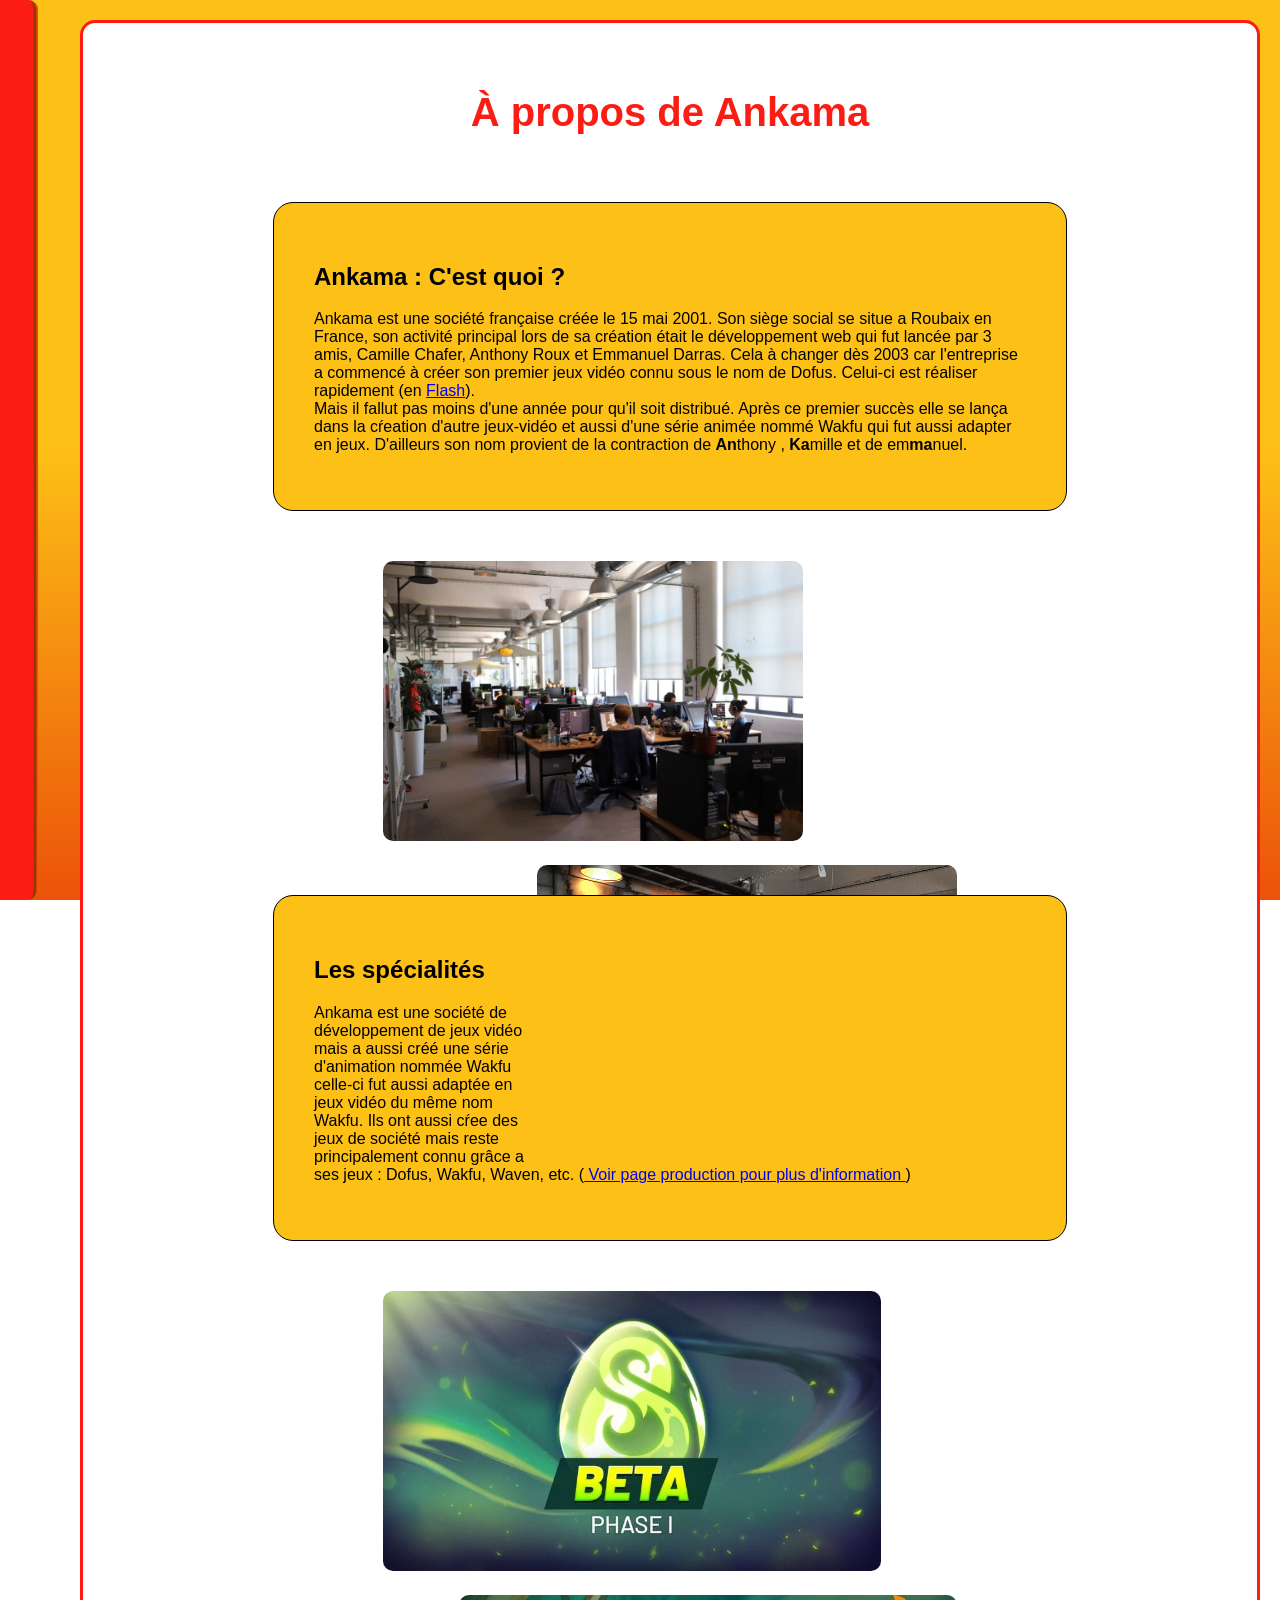
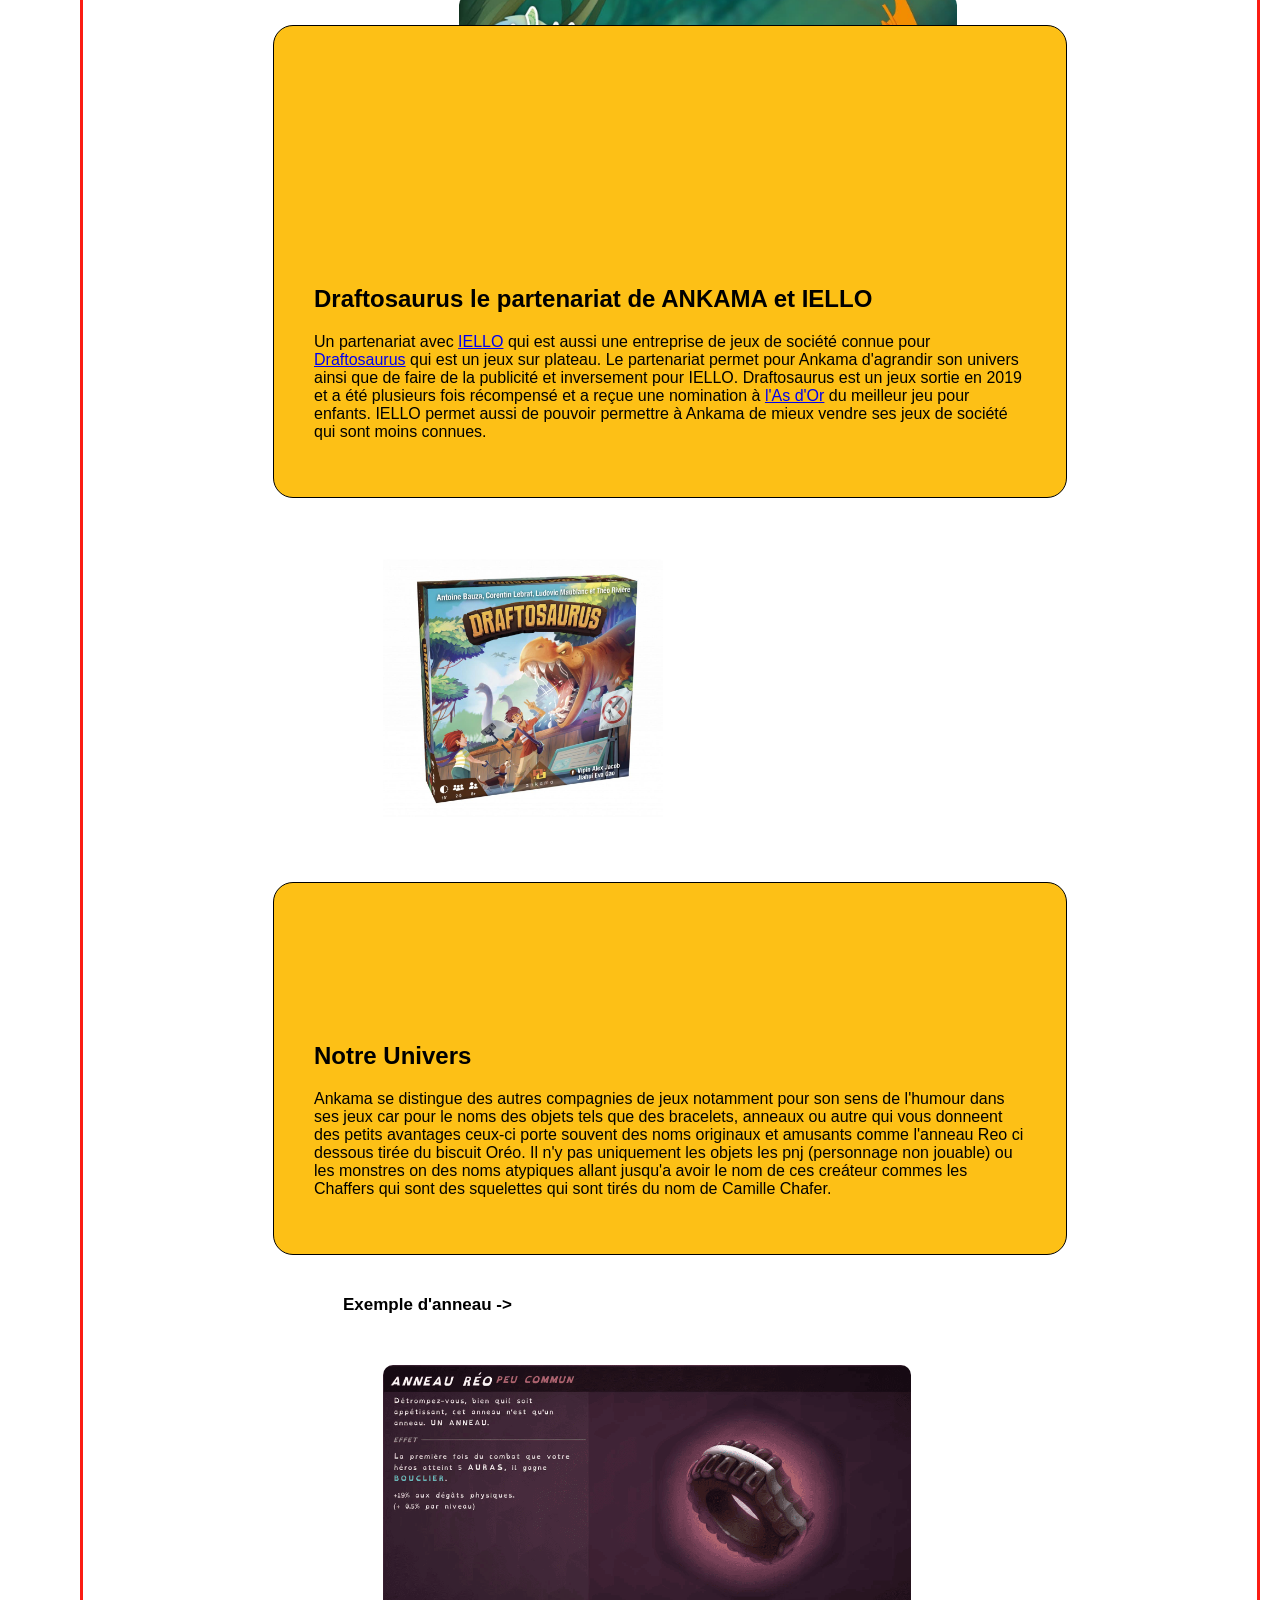
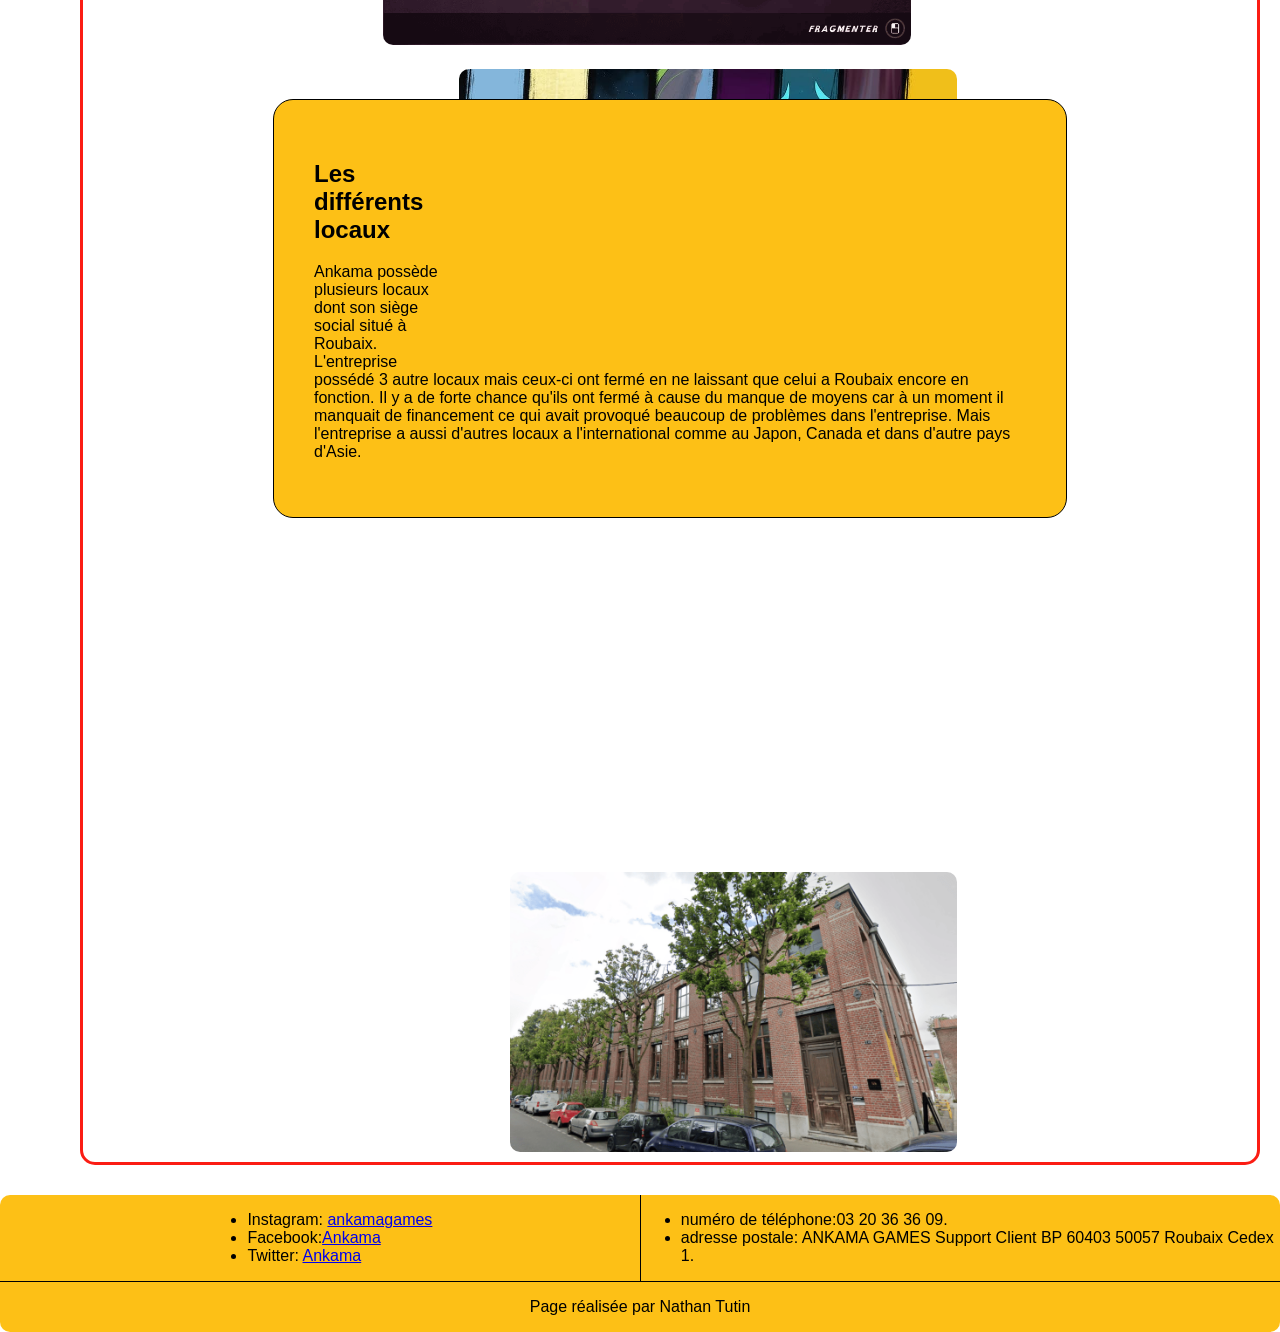
<file: page_a_propos.html>
<!DOCTYPE html>
<html lang="fr">

<head>
    <meta charset="UTF-8">
    <meta name="viewport" content="width=device-width, initial-scale=1.0">
    <title>Ankama</title>
    <link rel="stylesheet " href="page_a_propos.css">
    <link rel="icon" href="Images/favicon.ico" type="image/x-icon">

</head>

<body>
    <nav class="barre rouge">
        <a href="index.html">Accueil</a>
        <a href="#" class="actif">À propos</a>
        <a href="page_production.html">Production</a>
        <a href="page_économie.html">Economie</a>
    </nav>
    <div class="source">
        <div class="title">
            <h1>À propos de Ankama</h1>
        </div>

        <div class="info1">
            <div class="txt">
                <h2>Ankama : C'est quoi ?</h2>

                <p> Ankama est une société française créée le 15 mai 2001.
                    Son siège social se situe a Roubaix en France, son activité principal
                    lors de sa création était le développement web qui fut lancée par 3 amis,
                    Camille Chafer, Anthony Roux et Emmanuel Darras. Cela à changer dès
                    2003 car l'entreprise a commencé à créer son premier jeux vidéo connu sous
                    le nom de Dofus. Celui-ci est réaliser rapidement (en <a
                        href="https://fr.wikimini.org/wiki/Jeu_flash">Flash</a>).
                    <br>Mais il fallut pas moins d'une année pour qu'il soit distribué. Après ce premier succès elle se
                    lança dans la cŕeation
                    d'autre jeux-vidéo et aussi d'une série animée nommé Wakfu qui fut aussi adapter en jeux.
                    D'ailleurs son nom provient de la contraction de <b>An</b>thony , <b>Ka</b>mille et de
                    em<b>ma</b>nuel.
                </p>
            </div>
            <img class="image1" src="Images/Roubaix_Info1.jpg" alt="Sieges Sociaux Roubaix">
            <img class="image2" src="Images/sieges-ankama.png" alt="Sieges Sociaux Roubaix">
        </div>

        <div class="info2">
            <div class="txt">
                <h2>Les spécialités</h2>

                <p>Ankama est une société de développement de jeux vidéo mais a aussi créé une série d'animation
                    nommée Wakfu celle-ci fut aussi
                    adaptée en jeux vidéo du même nom Wakfu.
                    Ils ont aussi cŕee des jeux de société mais reste principalement connu grâce a ses jeux : Dofus,
                    Wakfu, Waven, etc. (<a href="page_production.html"> Voir page production pour plus d'information
                    </a>)

                </p>
            </div>
            <img class="image1" src="Images/page_a_propos_logo_dofus.jpeg" alt="images Dofus">
            <img class="image2" src="Images/wakfu_prod.jpg" alt="images Wakfu">
        </div>

        <div class="info3">
            <div class="txt">
                <h2> Draftosaurus le partenariat de ANKAMA et IELLO</h2>

                <p>
                    Un partenariat avec <a href="https://iello.fr/">IELLO</a> qui est aussi une entreprise de jeux de
                    société connue pour
                    <a
                        href="https://www.ankama-shop.com/fr/tous-les-jeux-de-societe/3022-pack-draftosaurus-version-francaise.html?gmc_currency=1">
                        Draftosaurus</a>
                    qui est un jeux sur plateau. Le partenariat permet pour Ankama d'agrandir son univers ainsi que de
                    faire
                    de la publicité et inversement pour IELLO. Draftosaurus est un jeux sortie en 2019 et a été
                    plusieurs
                    fois récompensé
                    et a reçue une nomination à <a
                        href="https://kaedama.fr/darftosaurus-en-competition-pour-las-dor/">l'As
                        d'Or</a> du meilleur jeu pour enfants. IELLO permet aussi de pouvoir permettre à Ankama de mieux vendre ses jeux de société qui sont moins connues.

                </p>
            </div>
            <img class="image1" src="Images/draftosaurus.jpg" alt="Image Draftosaurus">
            <img class="image2" src="Images/partenariat.webp" alt="Image partenariat">
        </div>

        <div class="info4">
            <div class="txt">
                <h2>Notre Univers</h2>

                <p>
                    Ankama se distingue des autres compagnies de jeux notamment pour son sens de l'humour dans ses
                    jeux
                    car pour le noms des objets tels que des bracelets, anneaux ou autre qui vous donneent des petits
                    avantages
                    ceux-ci porte souvent des noms originaux et amusants comme l'anneau Reo ci dessous tirée du biscuit Oréo. Il n'y pas uniquement les objets les pnj
                    (personnage non jouable)
                    ou les monstres on des noms atypiques allant jusqu'a avoir le nom de ces creáteur commes les Chaffers
                    qui
                    sont des squelettes qui sont
                    tirés du nom de Camille Chafer.

                </p>
            </div>
            <h6>Exemple d'anneau -></h6>
            <img class="image1" src="Images/Anneau_réo.png" alt="image aneau réo">
            <img class="image2" src="Images/ankama-univ.jpg" alt="images univers ankama">
        </div>

        <div class="info5">
            <div class="txt">
                <h2>Les différents locaux</h2>
                <p>Ankama possède plusieurs locaux dont son siège social situé à Roubaix. L'entreprise possédé 3 autre
                    locaux mais ceux-ci ont fermé en ne laissant
                    que celui a Roubaix encore en fonction. Il y a de forte chance qu'ils ont fermé à cause du manque de
                    moyens car à un moment il manquait de financement
                    ce qui avait provoqué beaucoup de problèmes dans l'entreprise. Mais l'entreprise a aussi d'autres
                    locaux a l'international comme au Japon, Canada et dans d'autre pays d'Asie.
                </p>
            </div>
            
            <iframe class="image1"
                src="https://www.google.com/maps/embed?pb=!1m18!1m12!1m3!1d2527.1021631944664!2d3.1569460769
                62011!3d50.69948866940082!2m3!1f0!2f0!3f0!3m2!1i1024!2i768!4f13.1!3m3!1m2!1s0x47c328de186f5675
                %3A0xa7f4c6abc52ec83f!2s75%20Bd%20d&#39;Armenti%C3%A8res%2C%2059051%20Roubaix!5e0!3m2!1sen!2sfr!4v1760273913823!5m2!1sen!2sfr"
                width="600" height="450" style="border:0;"  loading="lazy"
               ></iframe>

            <img class="image2" src="Images/ankama-local.png" alt="Images local ankama Roubaix">
        </div>

    </div>


    <footer>
        <div class="contacts">
            <div>
                <ul>
                    <li>Instagram: <a href="https://www.instagram.com/ankamagames">ankamagames</a></li>
                    <li>Facebook:<a href="https://www.facebook.com/Ankama">Ankama</a></li>
                    <li>Twitter: <a href="https://x.com/AnkamaGames">Ankama</a></li>
                </ul>
            </div>
            <div id="num_adresse">
                <ul>
                    <li>numéro de téléphone:03 20 36 36 09.</li>
                    <li>adresse postale: ANKAMA GAMES Support Client BP 60403 50057 Roubaix Cedex 1.</li>
                </ul>
            </div>
        </div>
        <p class="centré">Page réalisée par Nathan Tutin</p>
    </footer>

</body>

</html>
</file>
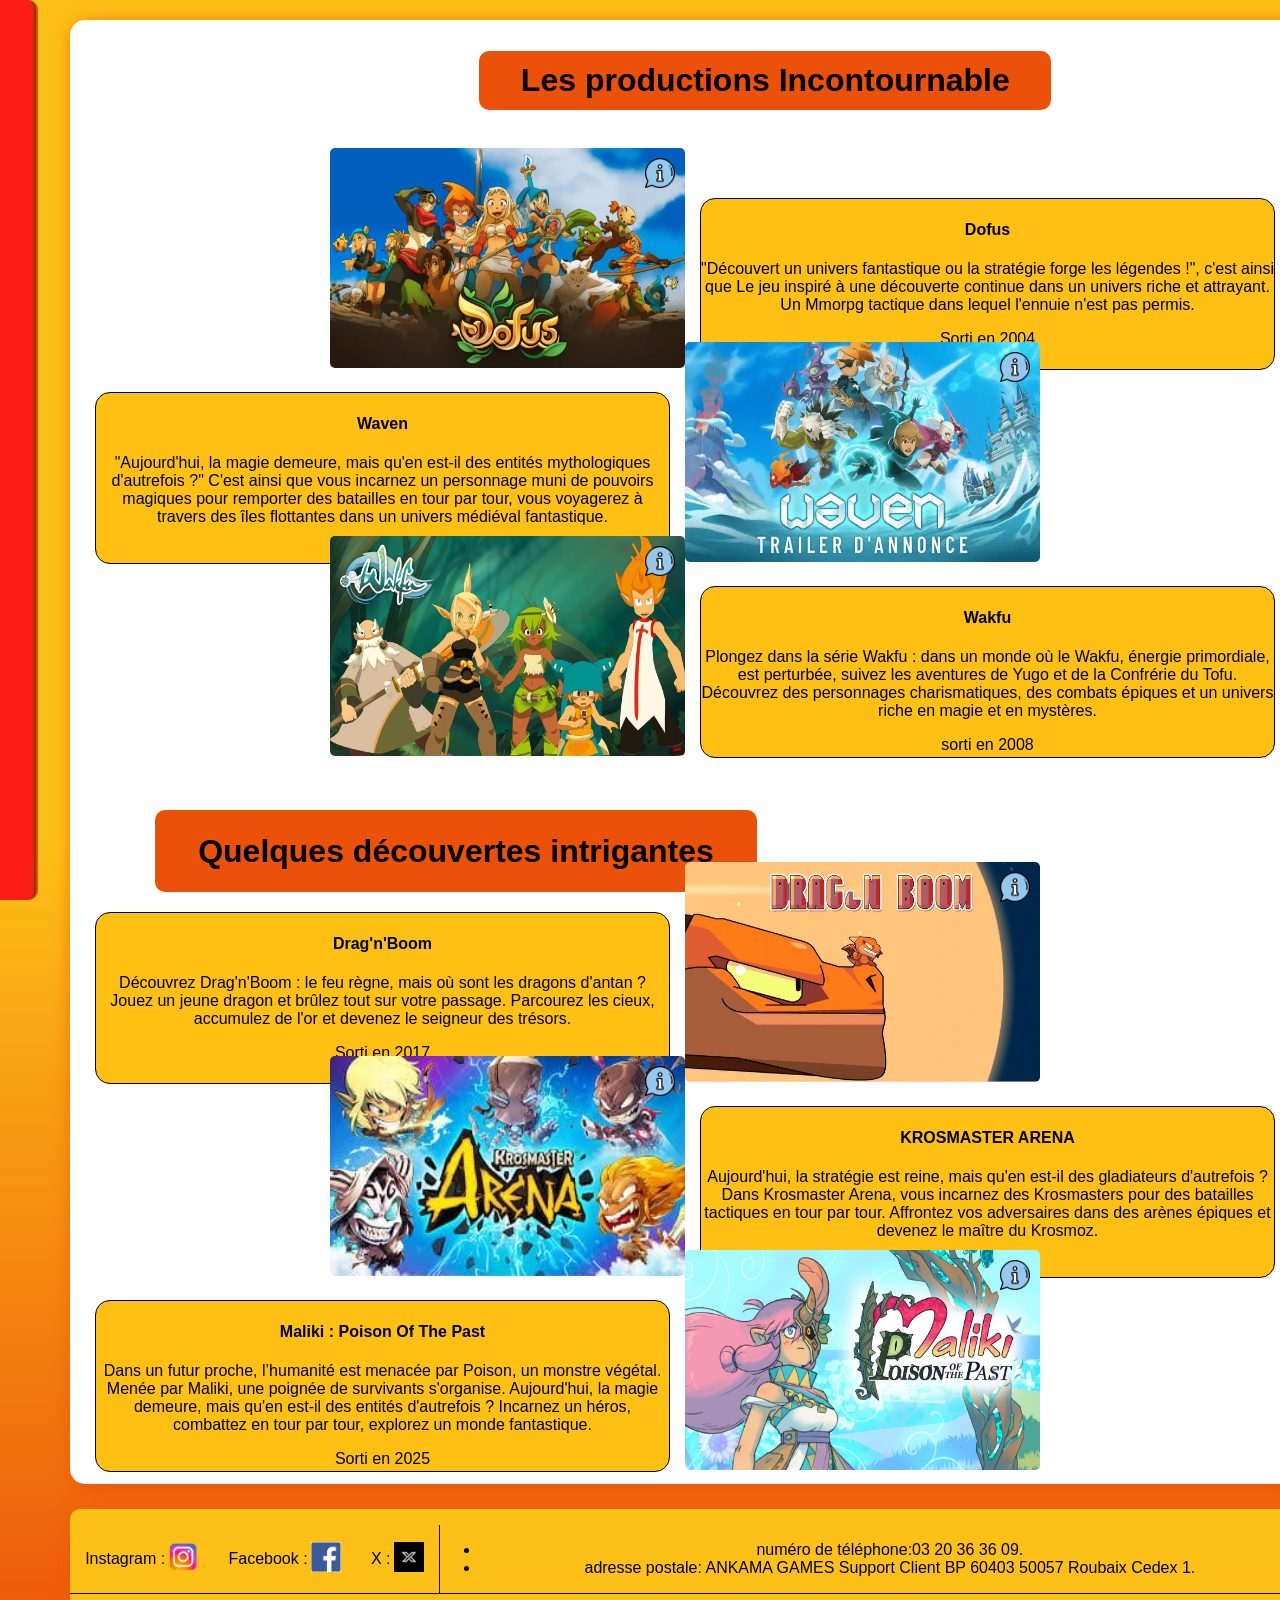
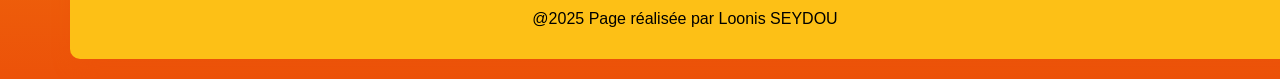
<file: page_production.html>
<!DOCTYPE html>
<html lang="fr">
<head>
    <meta charset="UTF-8">
    <meta name="viewport" content="width=device-width, initial-scale=1.0">
    <title>Les productions</title>
    <link rel="stylesheet" href="Page_production.css">
    <link rel="icon" href="Images/favicon.ico" type="image/x-icon">
</head>

<body>
    <nav class="barre rouge">
        <a href="index.html">Accueil</a>
        <a href="page_a_propos.html">À propos</a>
        <a href="page_production.html" class="actif">Production</a>
        <a href="page_économie.html">Economie</a>
    </nav>
    <div class = "contenue_page">
        <div class="bord_page">
        <div class="page_titre">
            <h1 class="titre_page">Les productions Incontournable</h1>
        </div>
        <br>
        <section class="gauche">
            <div class="image_gauche">
                <img class="imga" src="Images/Dofus_prod.jpg" alt="image principale du jeu pc dofus">
                <a class="lien_jeu" href="https://www.dofus.com/fr/mmorpg/decouvrir">
                    <img class="icones" src="Images/information.png" alt="icones infos">
                </a>
            </div>
            <div class="texte_droite">
                <h4>
                    Dofus
                </h4>
                <p class =" description ">
                    "Découvert un univers fantastique ou la stratégie forge les légendes !", c'est ainsi que Le jeu inspiré à une découverte continue dans un univers riche et attrayant.
                    Un Mmorpg tactique dans lequel l'ennuie n'est pas permis. 
                </p>
                <p class = "date_de_sortie">
                    Sorti en 2004
                </p>
            </div>
        </section>
        <section class="droite">
            <div class="image_gauche">
                <img class="imga" src="Images/waven_prod.png" alt="image principale du jeu mobile Waven">
                <a class="lien_jeu" href="https://www.waven-game.com/fr/">
                    <img class="icones" src="Images/information.png" alt="icones infos">
                </a>
            </div>
            <div class="texte_droite">
                <h4>
                    Waven
                </h4>
                <p>
                    "Aujourd'hui, la magie demeure, mais qu'en est-il des entités mythologiques d'autrefois ?" 
                    C'est ainsi que vous incarnez un personnage muni de pouvoirs magiques pour remporter des batailles en tour par tour, 
                    vous voyagerez à travers des îles flottantes dans un univers médiéval fantastique.
                </p>
                <p class = "date_de_sortie">
                    Sorti en 2012
                </p>
            </div>
        </section>
        <section class="gauche">
            <div class="image_gauche">
                <img class="imga" src="Images/wakfu_prod.jpg" alt="image principale de la série d'animation Wakfu">
                <a class="lien_jeu" href="https://www.wakfu.com/fr/mmorpg/decouvrir">
                    <img class="icones" src="Images/information.png" alt="icones infos">
                </a>
            </div>
            <div class="texte_droite">
                <h4>
                    Wakfu
                </h4>
                <p>
                    Plongez dans la série Wakfu : dans un monde où le Wakfu, énergie primordiale, est perturbée, 
                    suivez les aventures de Yugo et de la Confrérie du Tofu. Découvrez des personnages charismatiques, 
                    des combats épiques et un univers riche en magie et en mystères.
                </p>
                <p class = "date_de_sortie">
                    sorti en 2008
                </p>

            </div>
        </section>
        <div class="page_titre_inter">
            <h1 class="titre_inter_page">Quelques découvertes intrigantes</h1>
        </div>
        <section class="droite">
            <div class="image_gauche">
                <img class="imga" src="Images/dragonboom_prod.png" alt="image principale du jeu mobile Drag'n'Boom ">
                <a class="lien_jeu" href="https://play.google.com/store/apps/details?id=com.ankama.dragboom&hl=fr&gl=US">
                    <img class="icones" src="Images/information.png" alt="icones infos">
            
                </a>
            </div>
            <div class="texte_droite">
                <h4>
                    Drag'n'Boom
                </h4>
                <p>
                    Découvrez Drag'n'Boom : le feu règne, mais où sont les dragons d'antan ? 
                    Jouez un jeune dragon et brûlez tout sur votre passage. 
                    Parcourez les cieux, accumulez de l'or et devenez le seigneur des trésors.
                </p>
                <p class = "date_de_sortie">
                    Sorti en 2017
                </p>
            </div>
        </section>
        <section class="gauche">
            <div class="image_gauche">
                <img class="imga" src="Images/KROSMASTER_ARENA_prod.jpg" alt="image principale du jeu de plateau KROSMASTER ARENA">
                <a class="lien_jeu" href="https://www.ankama-shop.com/fr/5-krosmaster">
                   <img class="icones" src="Images/information.png" alt="icones infos">
                </a>
            </div>
            <div class="texte_droite">
                <h4>
                    KROSMASTER ARENA
                </h4>
                <p>
                    Aujourd'hui, la stratégie est reine, mais qu'en est-il des gladiateurs d'autrefois ? 
                    Dans Krosmaster Arena, vous incarnez des Krosmasters pour des batailles tactiques en tour par tour. 
                    Affrontez vos adversaires dans des arènes épiques et devenez le maître du Krosmoz.
                </p>
                <p class = "date_de_sortie">
                    Sorti en 2012
                </p>
            </div>
        </section>  
         <section class="droite">
            <div class="image_gauche">
                <img class="imga" src="Images/MALIKI_prod.jpg" alt="image principale du jeu pc Maliki : Poison Of The Past">
                <a class="lien_jeu" href="https://www.ankama.com/fr/games/maliki">
                    <img class="icones" src="Images/information.png" alt="icones infos">
                </a>
            </div>
            <div class="texte_droite">
                <h4>
                    Maliki : Poison Of The Past
                </h4>
                <p>
                    Dans un futur proche, l’humanité est menacée par Poison, un monstre végétal. Menée par Maliki, 
                    une poignée de survivants s'organise. Aujourd'hui, la magie demeure, mais qu'en est-il des entités d'autrefois ? 
                    Incarnez un héros, combattez en tour par tour, explorez un monde fantastique.
                </p>
                <p class = "date_de_sortie">
                    Sorti en 2025
                </p>
            </div>
        </section>
        </div>
        <footer>
            <div class="contacts">
                <nav>
                    <div class="lien"><p>Instagram : </p> <a href="https://www.instagram.com/ankamagames"><img src="Images/logo_insta1.webp" alt="Logo d'Instagram"></a></div>
                    <div class="lien"><p>Facebook : </p><a href="https://www.facebook.com/Ankama"><img src="Images/Facebook_logo.webp" alt="Logo de Facebook"></a></div>
                    <div class="lien"><p>X : </p><a href="https://x.com/AnkamaGames"><img src="Images/X_logo.webp" alt="Logo de X"></a></div>
                </nav>
                <div id="num_adresse">
                    <ul>
                        <li>numéro de téléphone:03 20 36 36 09.</li>
                        <li>adresse postale: ANKAMA GAMES Support Client BP 60403 50057 Roubaix Cedex 1.</li>
                    </ul>
                </div>
            </div>
            <p class="centré">@2025 Page réalisée par Loonis SEYDOU</p>
        </footer>
    </div>
    
</body>

</html>
</file>
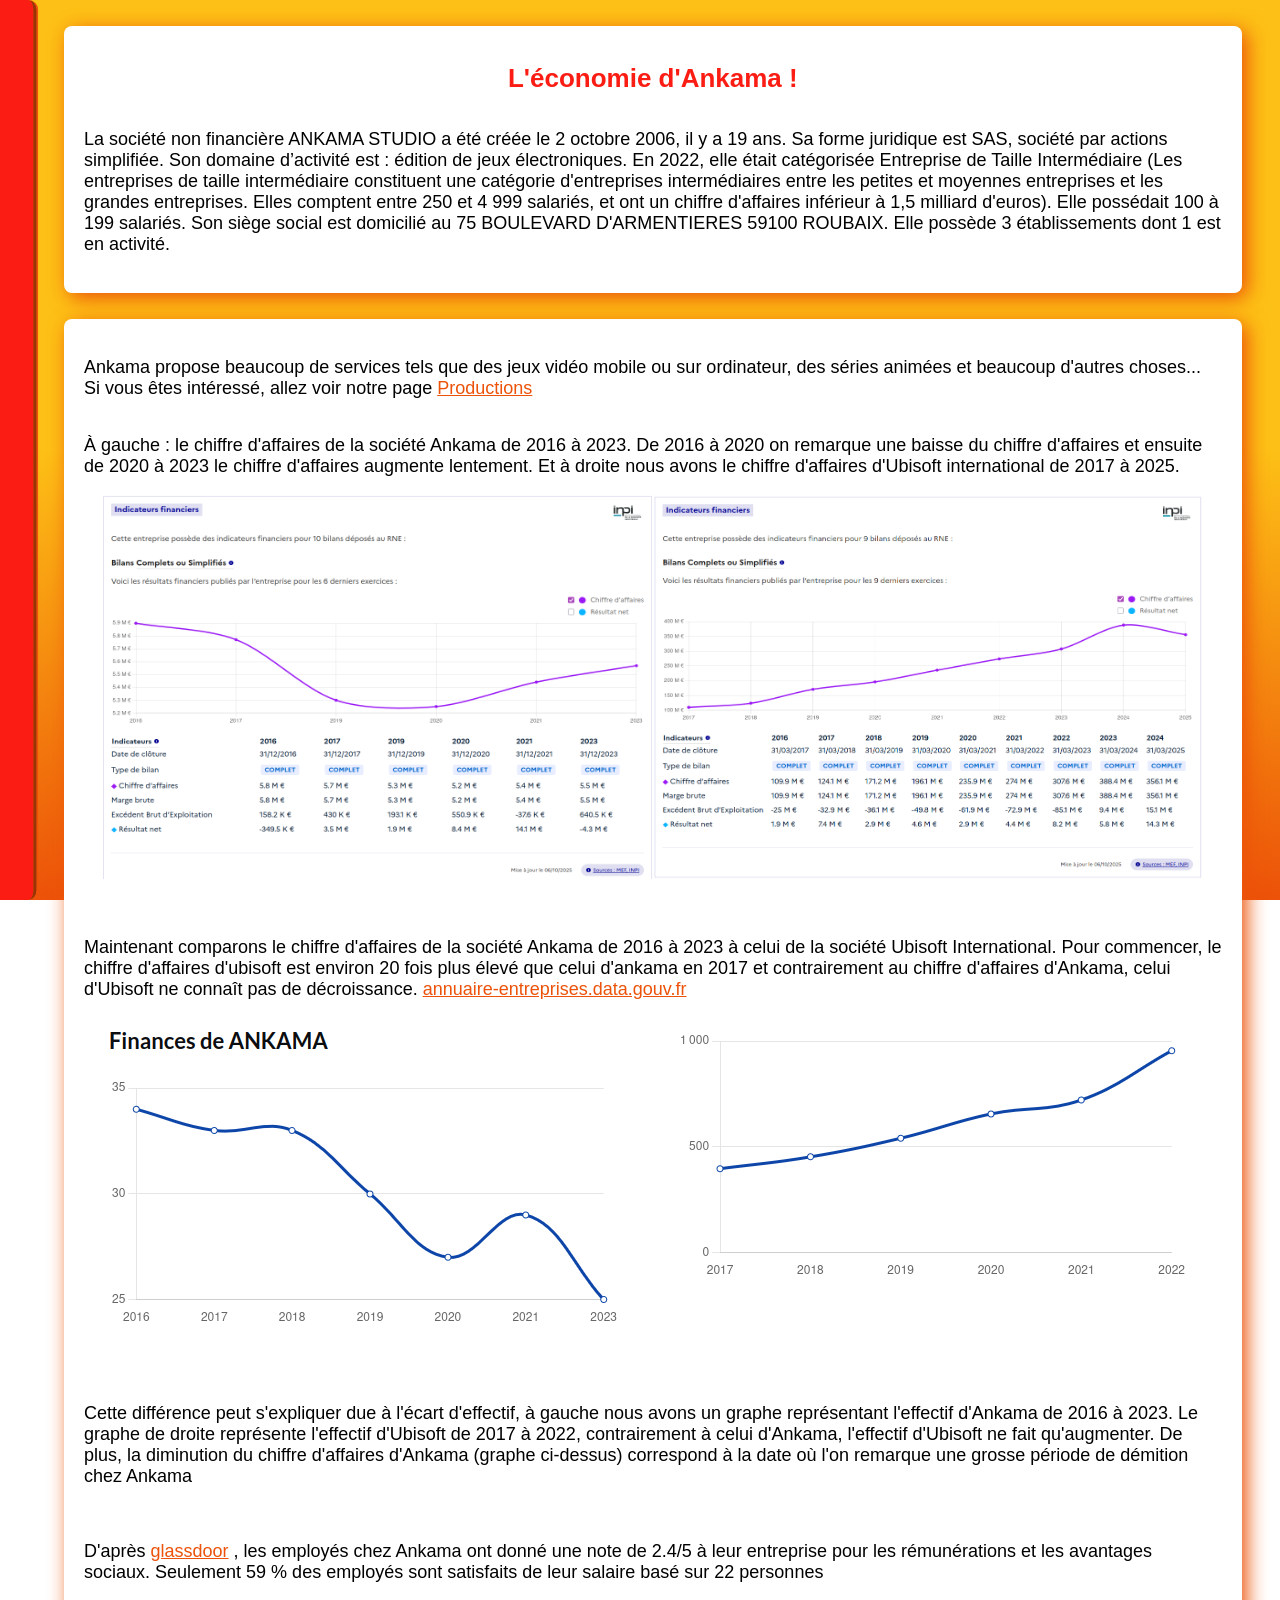
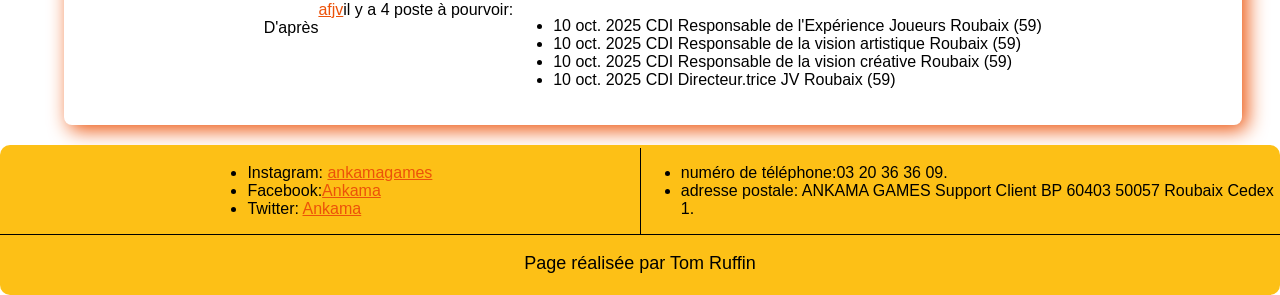
<file: page_économie.html>
<!DOCTYPE html>
<html lang="fr">

<head>
    <meta charset="UTF-8">
    <title>page_économie</title>
    <link rel="stylesheet" href="économie.css">
    <link rel="icon" href="Images/favicon.ico" type="image/x-icon">
</head>

<body>
    <div class="barre rouge">
        <a href="index.html">Accueil</a>
        <a href="page_a_propos.html">À propos</a>
        <a href="page_production.html">Production</a>
        <a href="#" class="actif">Economie</a>
    </div>

    <div class="fond_blanc">
        <h1>L'économie d'Ankama !</h1>

        <p>La société non financière ANKAMA STUDIO a été créée le 2 octobre 2006, il y a 19 ans. Sa forme juridique
            est SAS, société par actions simplifiée. Son domaine d’activité est : édition de jeux électroniques. En
            2022, elle était catégorisée Entreprise de Taille Intermédiaire (Les entreprises de taille intermédiaire
            constituent une catégorie
            d'entreprises intermédiaires entre les petites et moyennes entreprises et les grandes entreprises.
            Elles comptent entre 250 et 4 999 salariés, et ont un chiffre d'affaires inférieur à 1,5 milliard d'euros).
            Elle possédait 100 à 199 salariés.
            Son siège social est domicilié au 75 BOULEVARD D'ARMENTIERES 59100 ROUBAIX. Elle possède 3
            établissements dont 1 est en activité.</p>
    </div>


    <div class="fond_blanc">
        <p>Ankama propose beaucoup de services tels que des jeux vidéo mobile ou sur ordinateur, des séries animées et
            beaucoup d'autres choses...
            Si vous êtes intéressé, allez voir notre page <a href="page_production.html">Productions</a>

        </p>

        <p>À gauche : le chiffre d'affaires de la société Ankama de 2016 à 2023. De 2016 à 2020 on remarque une baisse
            du chiffre d'affaires
            et ensuite de 2020 à 2023 le chiffre d'affaires augmente lentement. Et à droite nous avons le chiffre
            d'affaires d'Ubisoft international de 2017 à 2025.
        </p>
        <div class=containerAnkama>
            <input type="checkbox" id="imageanka">
            <label for="imageanka">
                <img id="anka" src="Images/CA_ankama.png" alt="CA_ankama">
            </label>
        </div>

        <div class=containerUbisoft>
            <input type="checkbox" id="imageubi">
            <label for="imageubi">
                <img id="ubi" src="Images/CA_UBISOFT.png" alt="CA_UBISOFT">
            </label>
        </div>

        <p>Maintenant comparons le chiffre d'affaires de la société Ankama de 2016 à 2023 à celui de la société Ubisoft
            International.
            Pour commencer, le chiffre d'affaires d'ubisoft est environ 20 fois plus élevé que celui d'ankama en 2017 et
            contrairement au chiffre d'affaires
            d'Ankama, celui d'Ubisoft ne connaît pas de décroissance.
            <a
                href="https://annuaire-entreprises.data.gouv.fr/donnees-financieres/437785223">annuaire-entreprises.data.gouv.fr</a>
        </p>


        <div class=effectifAnkama>
            <input type="checkbox" id="effectifanka">
            <label for="effectifanka">
                <img class="effectifanka" src="Images/effectif_anka.png" alt="effectif_anka">
            </label>
        </div>

        <div class=effectifUbisoft>
            <input type="checkbox" id="effectifUbisoft">
            <label for="effectifUbisoft">
                <img class="effectifUbisoft" src="Images/effectif_ubi.png" alt="effectif_ubi">
            </label>
        </div>

        <p>Cette différence peut s'expliquer due à l'écart d'effectif, à gauche nous avons un graphe représentant
            l'effectif d'Ankama de 2016 à 2023.
            Le graphe de droite représente l'effectif d'Ubisoft de 2017 à 2022, contrairement à celui d'Ankama,
            l'effectif d'Ubisoft ne fait qu'augmenter.
            De plus, la diminution du chiffre d'affaires d'Ankama (graphe ci-dessus) correspond à la date où l'on
            remarque une grosse période de démition chez Ankama
        </p>

        <br>


        <p>
            D'après <a href="https://www.glassdoor.fr/salaire/Ankama-Salaires-E714217.htm">glassdoor</a> , les employés
            chez Ankama ont donné une note de 2.4/5
            à leur entreprise pour les rémunérations et les avantages sociaux. Seulement 59 % des employés sont
            satisfaits de leur salaire basé sur 22 personnes
        </p>

        <br>

                D'après <a href="https://afjv.com/societe/84-ankama.htm"> afjv </a> il y a 4 poste à pourvoir:
            <ul>
                <li>10 oct. 2025 CDI Responsable de l'Expérience Joueurs Roubaix (59)</li>
                <li>10 oct. 2025 CDI Responsable de la vision artistique Roubaix (59)</li>
                <li>10 oct. 2025 CDI Responsable de la vision créative Roubaix (59)</li>
                <li>10 oct. 2025 CDI Directeur.trice JV Roubaix (59)</li>
            </ul>
    </div>


    <div>
        <footer>
            <div class="contacts">
                <div>
                    <ul>
                        <li>Instagram: <a href="https://www.instagram.com/ankamagames">ankamagames</a></li>
                        <li>Facebook:<a href="https://www.facebook.com/Ankama">Ankama</a></li>
                        <li>Twitter: <a href="https://x.com/AnkamaGames">Ankama</a></li>
                    </ul>
                </div>
                <div id="num_adresse">
                    <ul>
                        <li>numéro de téléphone:03 20 36 36 09.</li>
                        <li>adresse postale: ANKAMA GAMES Support Client BP 60403 50057 Roubaix Cedex 1.</li>
                    </ul>
                </div>
            </div>
            <p class="centré">Page réalisée par Tom Ruffin</p>
        </footer>
    </div>
</body>

</html>
</file>
<file: page_a_propos.css>
* {
    font-family: Arial, Helvetica, sans-serif;

}



body {
    --rouge: #FB1D14;
    --orange: #EC5209;
    --jaune: #fdc016;
    background-color: #EC5209;
    background: linear-gradient(to bottom, #fdc016 50%, var(--orange) 100%);
    /*je met un degradé de fond la premmiere 
    moitié est en jaune et ca va jusqu'au orange à la fin, il faut aussi preciser la direction j'ai mis to bottom donc vers le bas*/
    min-height: 100vh;
    /* pour que ca fasse bien toute la hauteur visible*/
    background-attachment: fixed;
    /* pour que ca suit quand on scroll */
    width: 100%;
    margin: 0;
    gap: 10px;
    height: 100vh;
    display: flex;
    flex-direction: column;
}



* {
    box-sizing: border-box;
    font-family: Arial;
}

.jaune {
    background-color: var(--jaune);
}

.rouge {
    background-color: var(--rouge);
}

.orange {
    background-color: var(--orange)
}

.barre {
    z-index: 1;
    transition: 0.3s;
    top: 0;
    position: fixed;
    height: 100vh;
    width: 15%;
    border-radius: 10px;
    padding: 15px;
    ;
    display: flex;
    align-items: center;
    justify-content: center;
    flex-direction: column;
    border-right: 5px groove #EC5209;
    transform: translateX(-80%);
}

.barre:hover {
    transform: translateX(0%);
}

.barre a {
    opacity: 0;
    width: 100%;
    background: linear-gradient(to right, black 50%, white 50%);
    background-size: 200% 100%;
    background-position: bottom right;
    transition: background-position 0.3s, opacity 0.2s;
    text-decoration: none;
    text-align: center;
    margin: auto;
    color: black;
    background-color: white;
    border: 1px solid black;
    border-right: 3px groove #000000;
    padding: 10px;
    border-radius: 10px;
}

.barre:hover a {
    opacity: 1;
}

.barre a:hover {
    color: white;
    background-position: bottom left;
}

.barre .actif {
    background-size: 100% 100%;
    background: fixed;
    background-color: var(--jaune);
}



.source {
    border: 3px solid var(--rouge);
    margin-left: 15px;
    border-radius: 15px;
    background-color: white;
    position: relative;
    margin: 20px;
    margin-left: 80px;
}

/* .T1 {
    color: #FB1D14;

}

.T2 {
    color: #FDC016;

} */


.title {
    display: flex;
    justify-content: center;
    flex-direction: row;
    margin: 40px;
    gap: 30px;
    font-size: 20px;
    color: var(--rouge);

}



source>h2 {
    padding: 20px;
    font-size: 20px;
    margin-left: 350px;
}

.source>p {
    margin: 30px;
    padding: 10px;
    font-size: 17px;

}

.info1>.image1 {
    margin-left: 140px;
    padding: 10px;
    height: 300px;
    border-radius: 20px;

}

.info1>.image2 {
    margin-right: 140px;
    padding: 10px;
    height: 300px;
    float: right;
    border-radius: 20px;
}

.txt {
    background-color: var(--jaune);
    border-radius: 20px;
    border: 1px solid black;
    height: fit-content;
    position: relative;
    height: fit-content;
    margin: 40px;
    padding: 40px;
}




.info2>.image1 {
    margin-left: 140px;
    padding: 10px;
    height: 300px;
    border-radius: 20px;

}

.info2>.image2 {
    margin-right: 140px;
    padding: 10px;
    height: 300px;
    float: right;
    border-radius: 20px;
}



.info3>.image1 {
    margin-left: 140px;
    padding: 10px;
    height: 300px;
    border-radius: 20px;

}

.info3>.image2 {
    margin-right: 140px;
    padding: 10px;
    height: 200px;
    float: right;
    border-radius: 20px;
}


.info4>.image1 {
    margin-left: 140px;
    padding: 10px;
    height: 300px;
    border-radius: 20px;

}

.info4>h6 {
    margin-left: 110px;
    font-size: 17px;
}

.info4>.image2 {
    margin-right: 140px;
    padding: 10px;
    height: 300px;
    float: right;
    border-radius: 20px;
}

.info5>.image1 {
    margin-left: 140px;
    padding: 10px;
    height: 300px;
    border-radius: 20px;

}

.info5>.image2 {
    margin-right: 140px;
    padding: 10px;
    height: 300px;
    float: right;
    border-radius: 20px;
}

.info1,
.info2,
.info3,
.info4,
.info5 {

    margin-left: 150px;
    margin-right: 150px;
}


.bas {
    padding: 10px;
}

footer {

    background-color: var(--jaune);
    height: 150px;
    border-radius: 10px;
    display: flex;
    flex-direction: column;
    justify-content: center;
}

footer div {
    width: 100%;
    display: flex;
}


footer .contacts div {
    display: flex;
    justify-content: center;
    width: 100%;
    border-bottom: 1px solid black;
}

footer .contacts #num_adresse {
    border-left: 1px solid black;
}

.centré {
    text-align: center;
}

@media screen and (max-width:768px) {
    body {
        display: flex;
        flex-direction: column;
    }

    .barre {
        border: none;
        border-radius: 0px;
        background-color: var(--jaune);
        padding: 0%;
        transform: translateX(0%);
        position: initial;
        height: 30%;
        width: 100%;
        display: flex;
        flex-direction: column;
    }

    .barre a {
        border-radius: 0px;
        opacity: 1;
    }

    .contenu {
        margin: 0px;
    }

    .contenu .jeux .photos {
        column-gap: 0px;
    }

    .photos .cadre img {
        width: 100%;
        height: 150px;
    }

    footer {
        height: 200px;
    }
}
</file>
<file: Page_production.css>
html, body{
    font-family: Arial, Helvetica, sans-serif;
    background-color: var(--jaune);
    background: linear-gradient(to bottom, #fdc016 50%, var(--orange) 100%); 
}

body {
    --rouge: #FB1D14;
    --orange: #EC5209;
    --jaune: #fdc016;
    display: flex;
    gap: 0;
    padding: 0px;
    margin: 0px;
}

/* gère la barre de navigation entre les 4 pages différentes */



.barre {
    box-sizing: border-box;
    z-index: 100;
    transition: 0.3s;
    top:0;
    position: fixed;
    height: 100vh;
    width: 15%;
    border-radius: 10px;
    padding: 15px;;
    display: flex;
    align-items: center;
    justify-content: center;
    flex-direction: column;
    border-right: 5px groove #EC5209;
    transform: translateX(-80%);
}
.barre:hover {
    transform: translateX(0%);
}
.barre a {
    box-sizing: border-box;
    opacity: 0;
    width: 100%;
    background:linear-gradient(to right, black 50%, white 50%);
    background-size: 200% 100%;
    background-position: bottom right;
    transition: background-position   0.3s, opacity 0.2s;
    text-decoration: none;
    text-align: center;
    margin: auto;
    color:black;
    background-color: white;
    border: 1px solid black ;
    border-right: 3px groove #000000;
    padding: 10px;
    border-radius: 10px;
}

.barre:hover a {
    opacity: 1;
}
.barre a:hover {
    
    color:white;
    background-position: bottom left;
}

.barre .actif {
    box-sizing: border-box;
    background-size: 100% 100%;
    background: fixed;
    background-color: #FDC013;
}
.rouge {
    background-color: var(--rouge);
}

/* gère tout le contenue de la page en terme 
de positionnement par rapport à la page */

.contenue_page {
    width: 100%;
    padding: 0px;
    margin: 20px;
}
.bord_page{
    border: 0px rgba(0, 0, 0, 0);
    border-radius: 10px;
    padding: 10px;
    margin-left: 50px;
    background-color: #ffffff ;
    border-radius: 15px;
    box-shadow: 5px 5px 20px var(--orange);
}
   
/* gère les 2 titres de la page */

.titre_page {
    text-align: center;
    border: 1px solid rgba(0, 0, 0, 0);
    border-radius: 10px;
    background-color: #ec5109;
    padding: 10px;
    margin-bottom: 20px;
    width: 550px;
    margin-left: 33%;
    margin-bottom: 50px;

}
.page_titre_inter{
    text-align: center;
    border: 1px solid rgba(0, 0, 0, 0);
    border-radius: 10px;
    background-color: #ec5109;
    width: 600px;
    margin-top: 50px;
    margin-left: 75px;
}

/* gère les divs des images des jeux et de leur descriptif */
.droite{
    display: flex;
    flex-direction: row-reverse;
    position: relative;
    margin-right: 250px;
    margin-top: -30px;
    z-index: 1;
}
.gauche{
    display: flex;
    margin-left: 250px;
    margin-top: -30px;
}
.texte_droite{
    background-color: #FDC013;
    width: 700px;
    height: 170px;
    text-align: center;
    border: black 1px solid;
    border-radius: 15px;
    position: relative;
    margin-top: 50px;
    z-index: 1;
    margin-left: 15px;
    margin-right: 15px;
}

.lien_jeu{
    position: absolute;
}

/* gère la police et la taille des caractères */
*h4{
    font-size: 17px;
}
*p{
    font-size: 14px;
}
*h1{
    font-size: 20px;
}

/* gère les images */
.image_gauche{
    z-index: 10;
}
.imga{
    height: 220px;
    width: 355px;
    border-radius: 5px;
}
.icones{
    height: 30px;
    width: 30px;
    position: absolute;
    top: 10px;
    right: 10px;
}

/*gère les hover des images */
.imga:hover{
    background-color: grey;
    opacity: 10;
}



/* gère le bas de la page */

footer{
    background-color: #fdc016;
    height: 150px;
    border-radius: 10px;
    display: flex;
    flex-direction: column;
    justify-content: center;
    text-align: center;
    margin-top: 25px;
    margin-left: 50px;
    box-shadow: 5px 5px 20px var(--orange);
}

footer img {
    width: 30px;
}

footer .contacts {
    display: flex;
    justify-content: center;
}

footer .contacts #num_adresse {
    width:  70%;
    border-bottom: 1px solid black;
}

footer .contacts nav {
    width: 30%;
    display: flex;
    justify-content: center;
    align-items: center;
    border-bottom: 1px solid black;
    border-right: 1px solid black;
}

footer .contacts nav .lien {
    display: flex;
    align-items: center;
    margin: auto;
    column-gap: 3px;
}
</file>
<file: économie.css>
* {
    box-sizing: border-box;
    font-family: Arial;
}

body {
    --rouge: #FB1D14;
    --orange: #EC5209;
    --jaune: #fdc016;
    background-color: #EC5209;
    background: linear-gradient(to bottom, #fdc016 50%, var(--orange) 100%); 
    min-height: 100vh;
    background-attachment: fixed;
    width: 100%;
    margin: 0;
    gap:10px;
    height: 100vh;
}

h4{
    font-size: 22px;
}

p{
    font-size: 18px;
}

h1{
    font-size: 26px;
    color: var(--rouge);
}

a {
    color:var(--orange)
}

.barre {
    z-index: 1;
    transition: 0.3s;
    top:0;
    position: fixed;
    height: 100vh;
    width: 15%;
    border-radius: 10px;
    padding: 15px;;
    display: flex;
    align-items: center;
    justify-content: center;
    flex-direction: column;
    border-right: 5px groove #EC5209;
    transform: translateX(-80%);
}

.barre:hover {
    transform: translateX(0%);
}
.barre a {
    opacity: 0;
    width: 100%;
    background:linear-gradient(to right, black 50%, white 50%);
    background-size: 200% 100%;
    background-position: bottom right;
    transition: background-position   0.3s, opacity 0.2s;
    text-decoration: none;
    text-align: center;
    margin: auto;
    color:black;
    background-color: white;
    border: 1px solid black ;
    border-right: 3px groove #000000;
    padding: 10px;
    border-radius: 10px;
}

.barre:hover a {
    opacity: 1;
}
.barre a:hover {
    color:white;
    background-position: bottom left;
}

.barre .actif {
    background-size: 100% 100%;
    background: fixed;
    background-color: var(--jaune);
}

.jaune {
    background-color: var(--jaune);
}

.rouge {
    background-color: var(--rouge);
}

.orange {
    background-color: var(--orange)
}

.centré {
    text-align: center;
}

.fond_blanc{
    display: flex;
    justify-content: center;
    flex-wrap: wrap;
    background-color: white;
    padding: 20px;
    margin-top: 2vw;
    margin-left: 5vw;
    margin-right: 3vw;
    border-radius: 8px;
    box-shadow: 5px 5px 20px var(--orange);
}

img{
    margin-bottom: 40px;
}

input[type=checkbox] {
    display: none;
}

img:hover{
    cursor: zoom-in;
    
}

#ubi{
    height:30vw;
    width:43vw;

}

#anka{
    height:30vw;
    width:43vw;
}

.containerAnkama{
    display: flex;
    justify-content: center;
    flex-wrap: wrap;
}

.containerAnkama img {
    display: flex;
    transition: transform 0.25s ease;
    cursor: zoom-in;
}

.containerUbisoft{
    display: flex;
    justify-content: center;
    flex-wrap: wrap;
}

.containerUbisoft img {
    display: flex;
    transition: transform 0.25s ease;
    cursor: zoom-in;
}

#imageanka[type=checkbox]:checked ~ label > img {
    transform: scale(1.5);
    cursor: zoom-out;
    margin-left: 50%;
}

#imageubi[type=checkbox]:checked ~ label > img {
    transform: scale(1.5);
    cursor: zoom-out;
    margin-left: -50%;
}

.effectifAnkama{
    display: flex;
    justify-content: center;
    flex-wrap: wrap;
}

.effectifAnkama img {
    display: flex;
    transition: transform 0.25s ease;
    cursor: zoom-in;
}

.effectifUbisoft{
    display: flex;
    justify-content: center;
    flex-wrap: wrap;
}

.effectifUbisoft img {
    display: flex;
    transition: transform 0.25s ease;
    cursor: zoom-in;
}

.effectifanka1{
    height:20vw;
    width:30vw;
    margin:auto;
}

.effectifUbisoft1{
    height:20vw;
    width:30vw;
    margin:auto;
    margin-right: 300px;
}

#effectifanka[type=checkbox]:checked ~ label > img {
    transform: scale(1.5);
    cursor: zoom-out;
    margin-left: 50%;
}

#effectifUbisoft[type=checkbox]:checked ~ label > img {
    transform: scale(1.5);
    cursor: zoom-out;
}

footer {
    margin-top: 20px;
    background-color: var(--jaune);
    height: 150px;
    border-radius: 10px;
    display: flex;
    flex-direction: column;
    justify-content: center;
}

footer div {
    width: 100%;
    display: flex;
}

footer .contacts div {
    display: flex;
    justify-content: center;
    width: 100%;
    border-bottom: 1px solid black;
}
footer .contacts #num_adresse{
    border-left:1px solid black;
}
</file>
